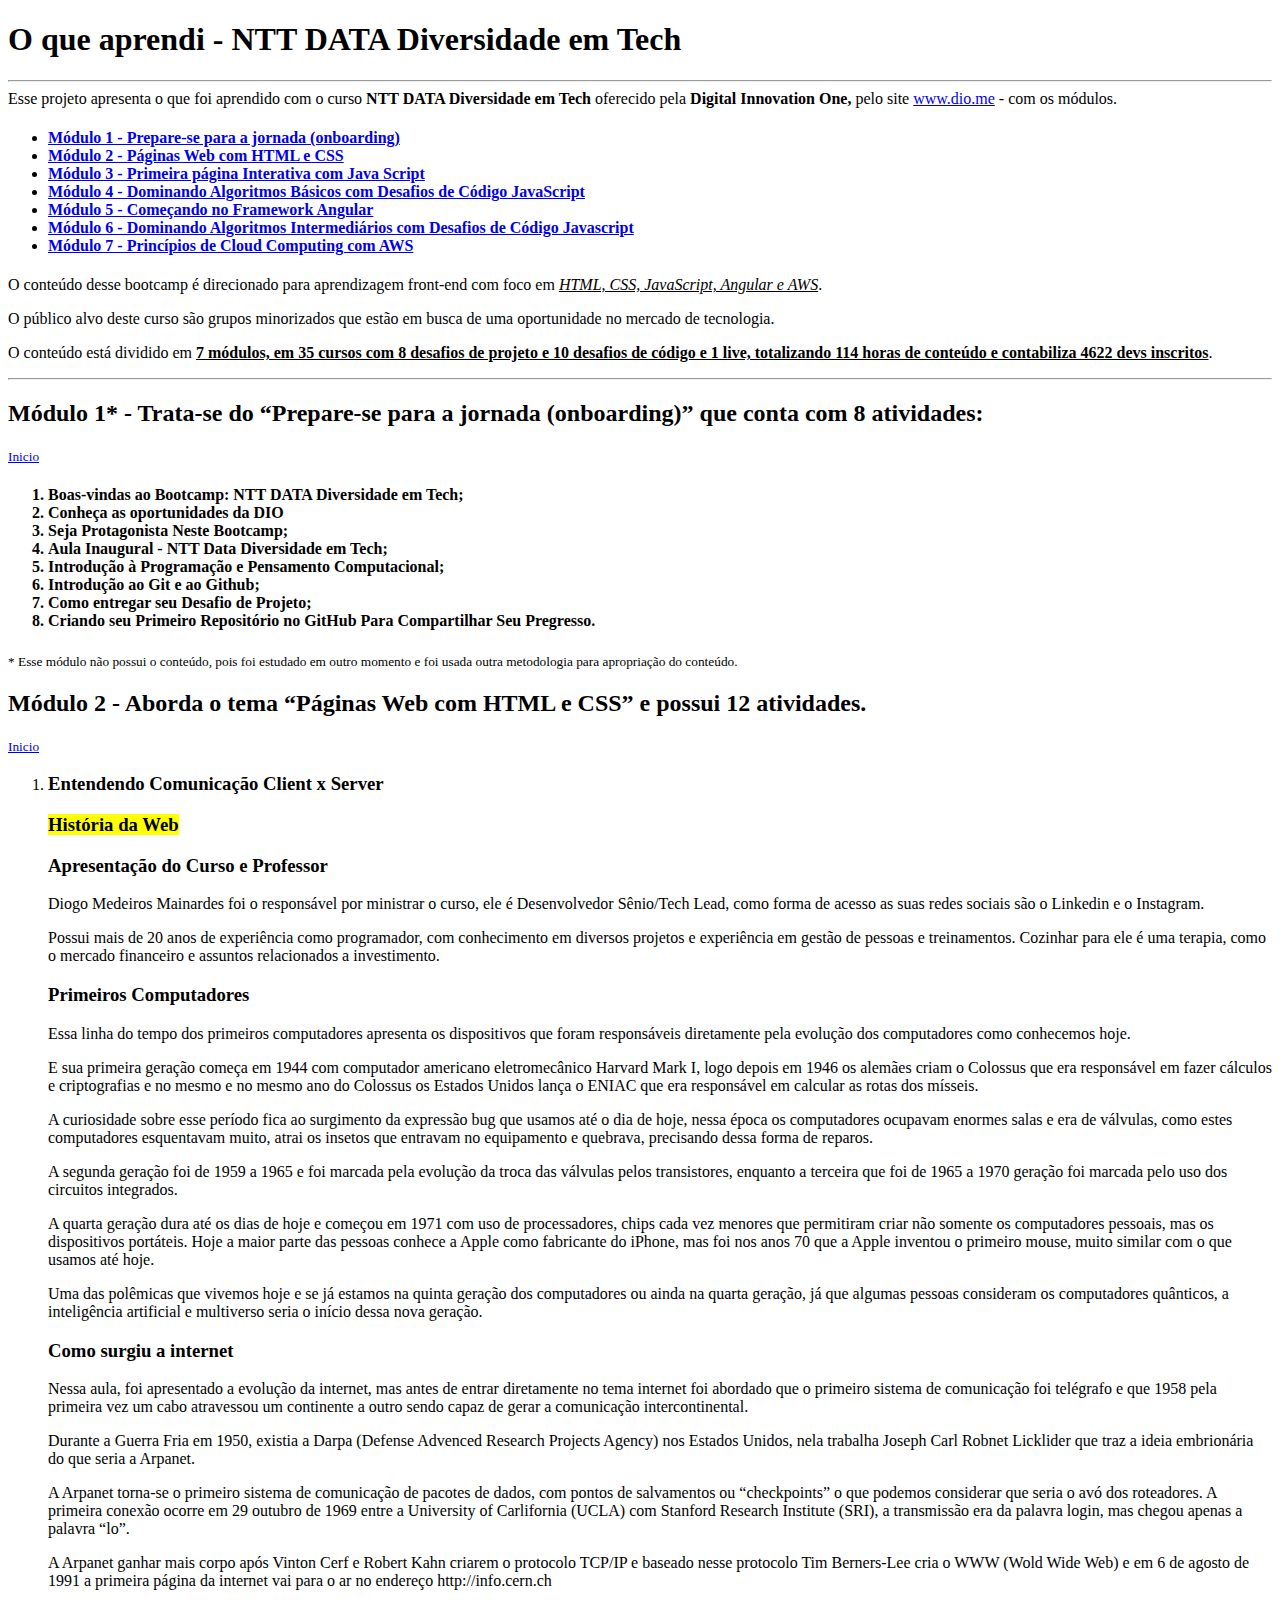
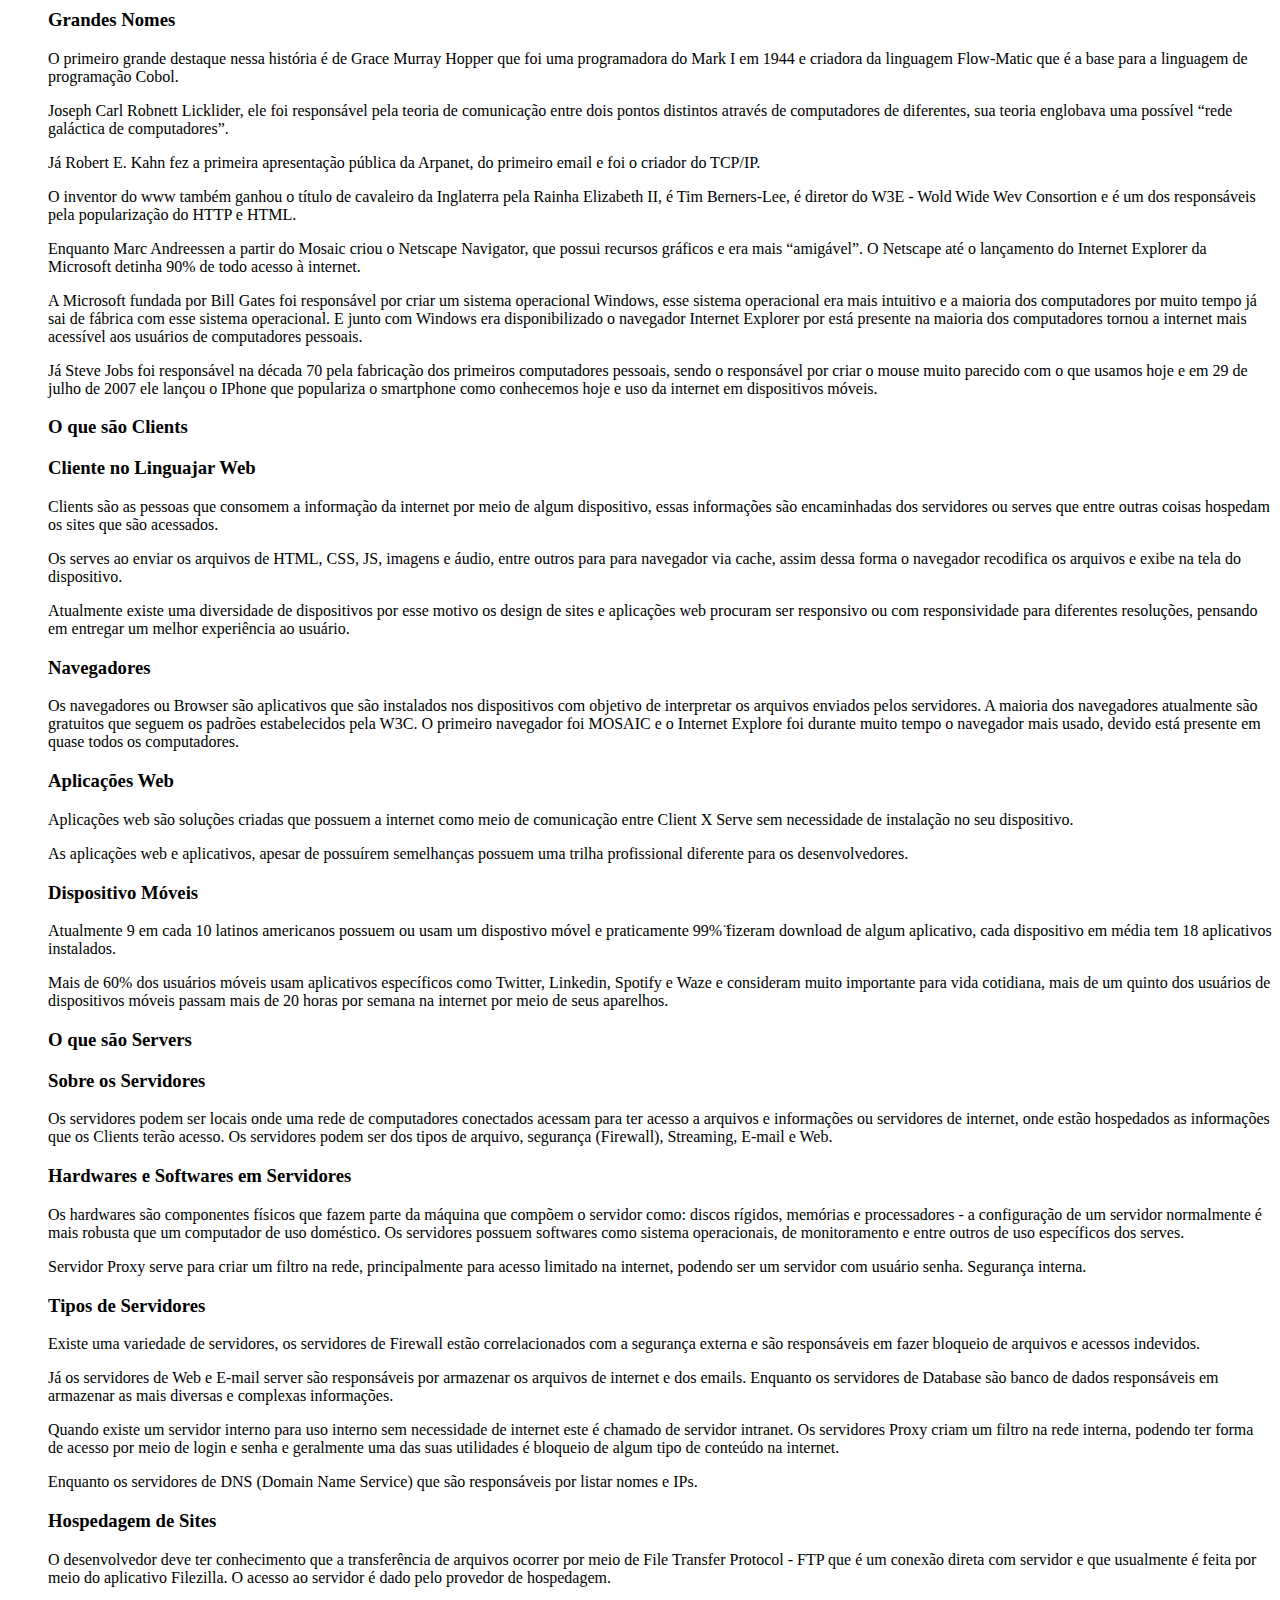
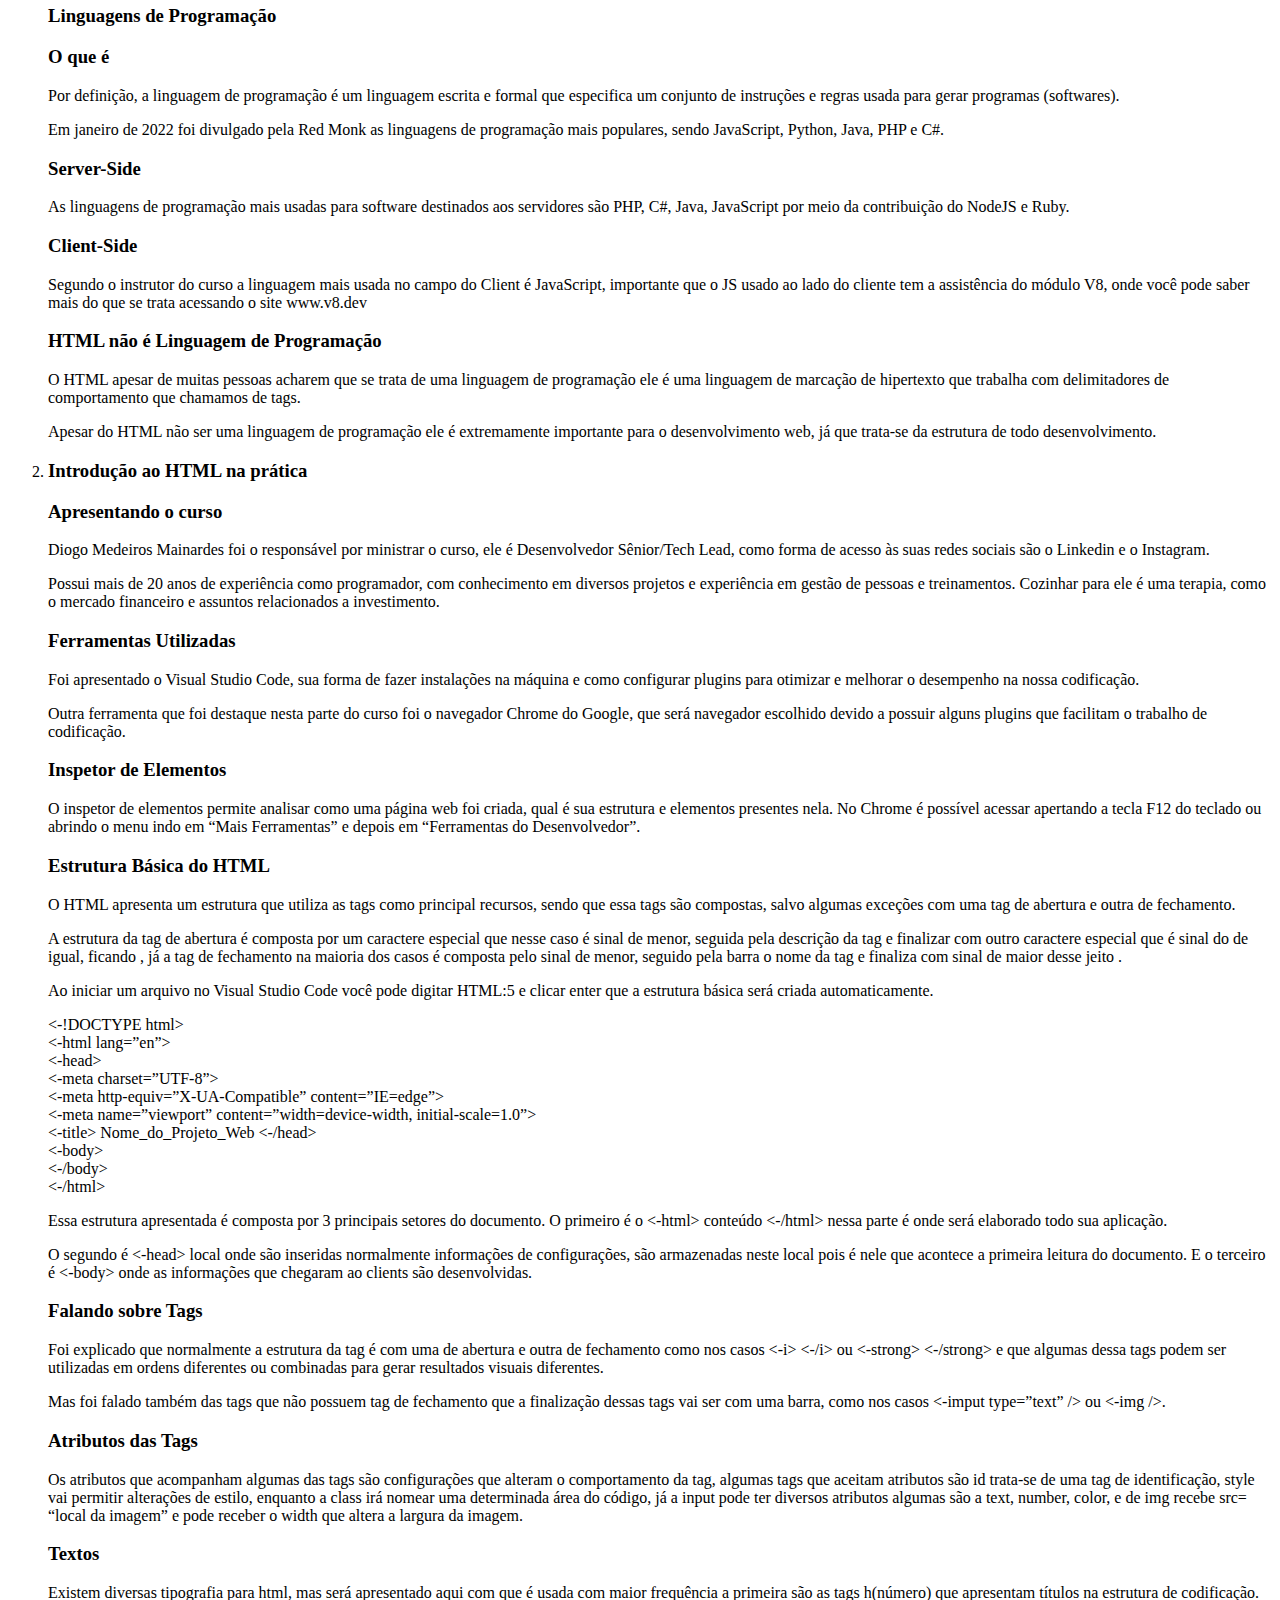
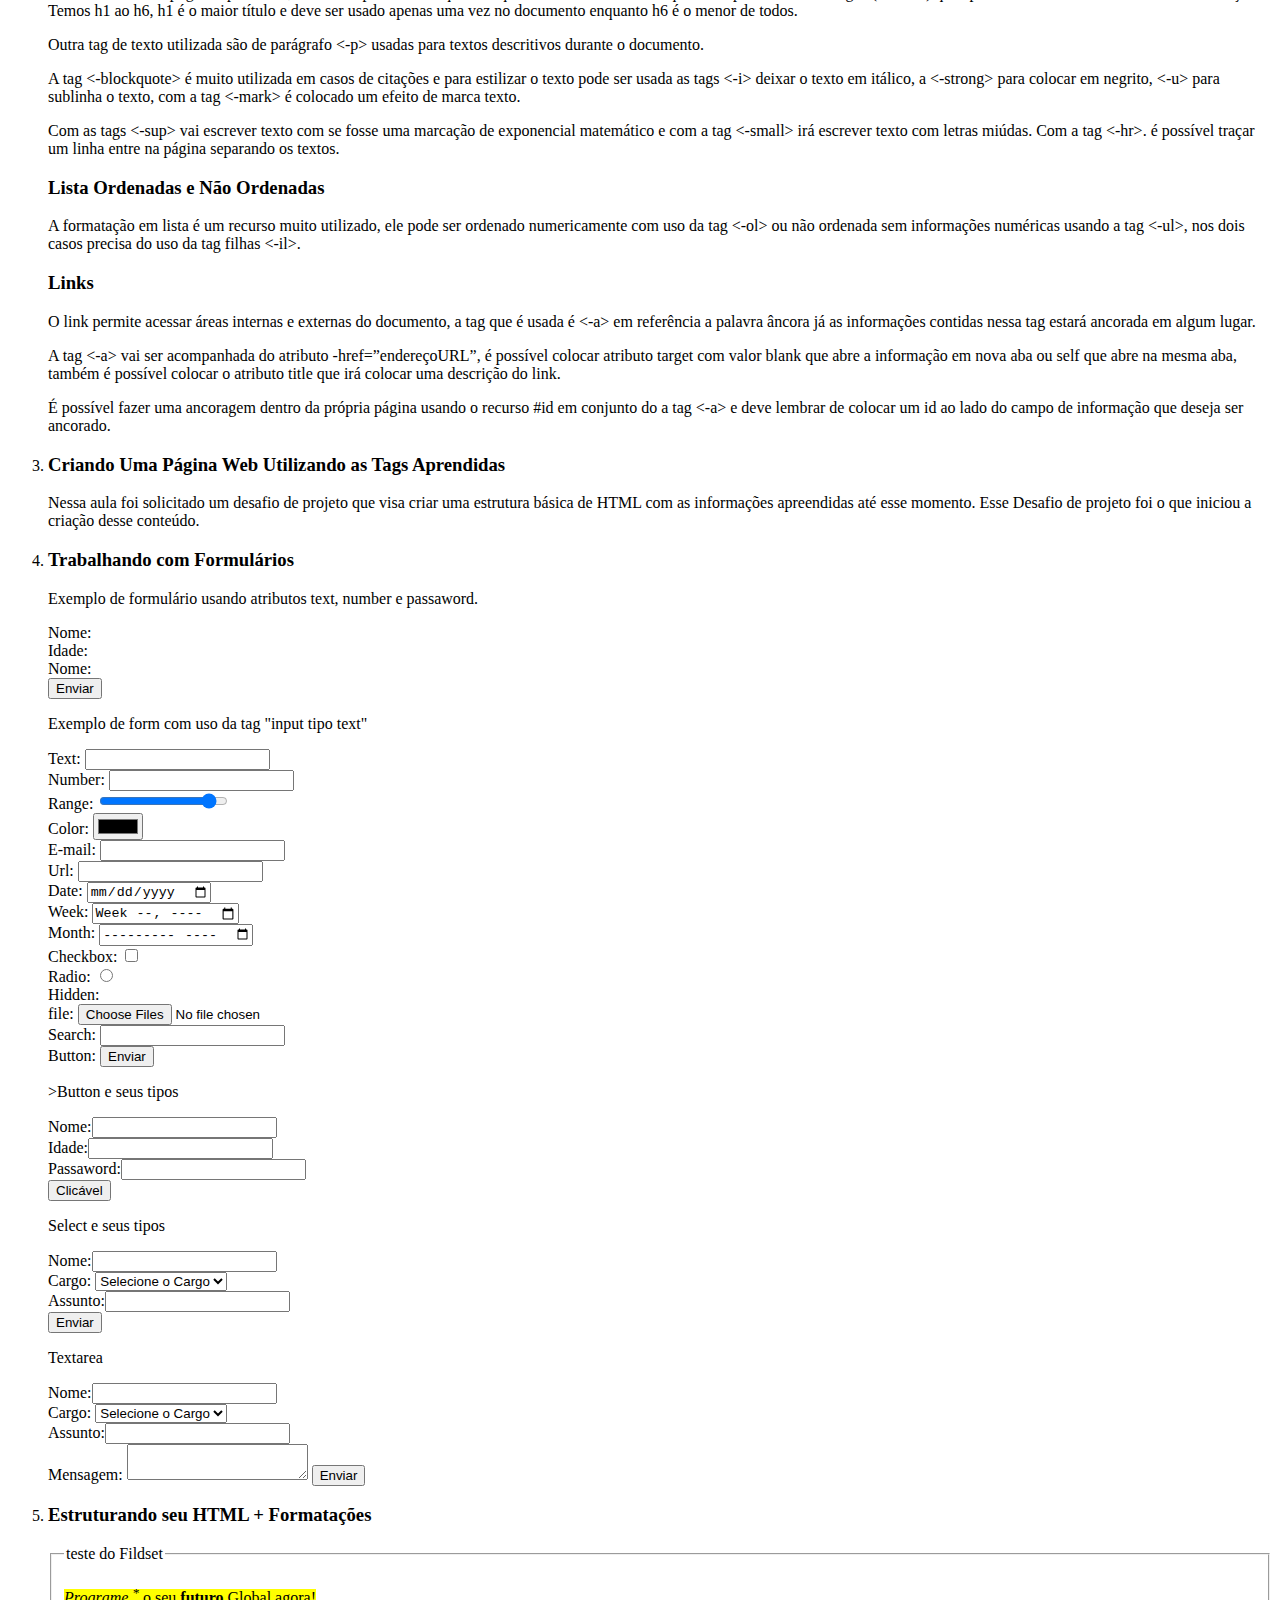
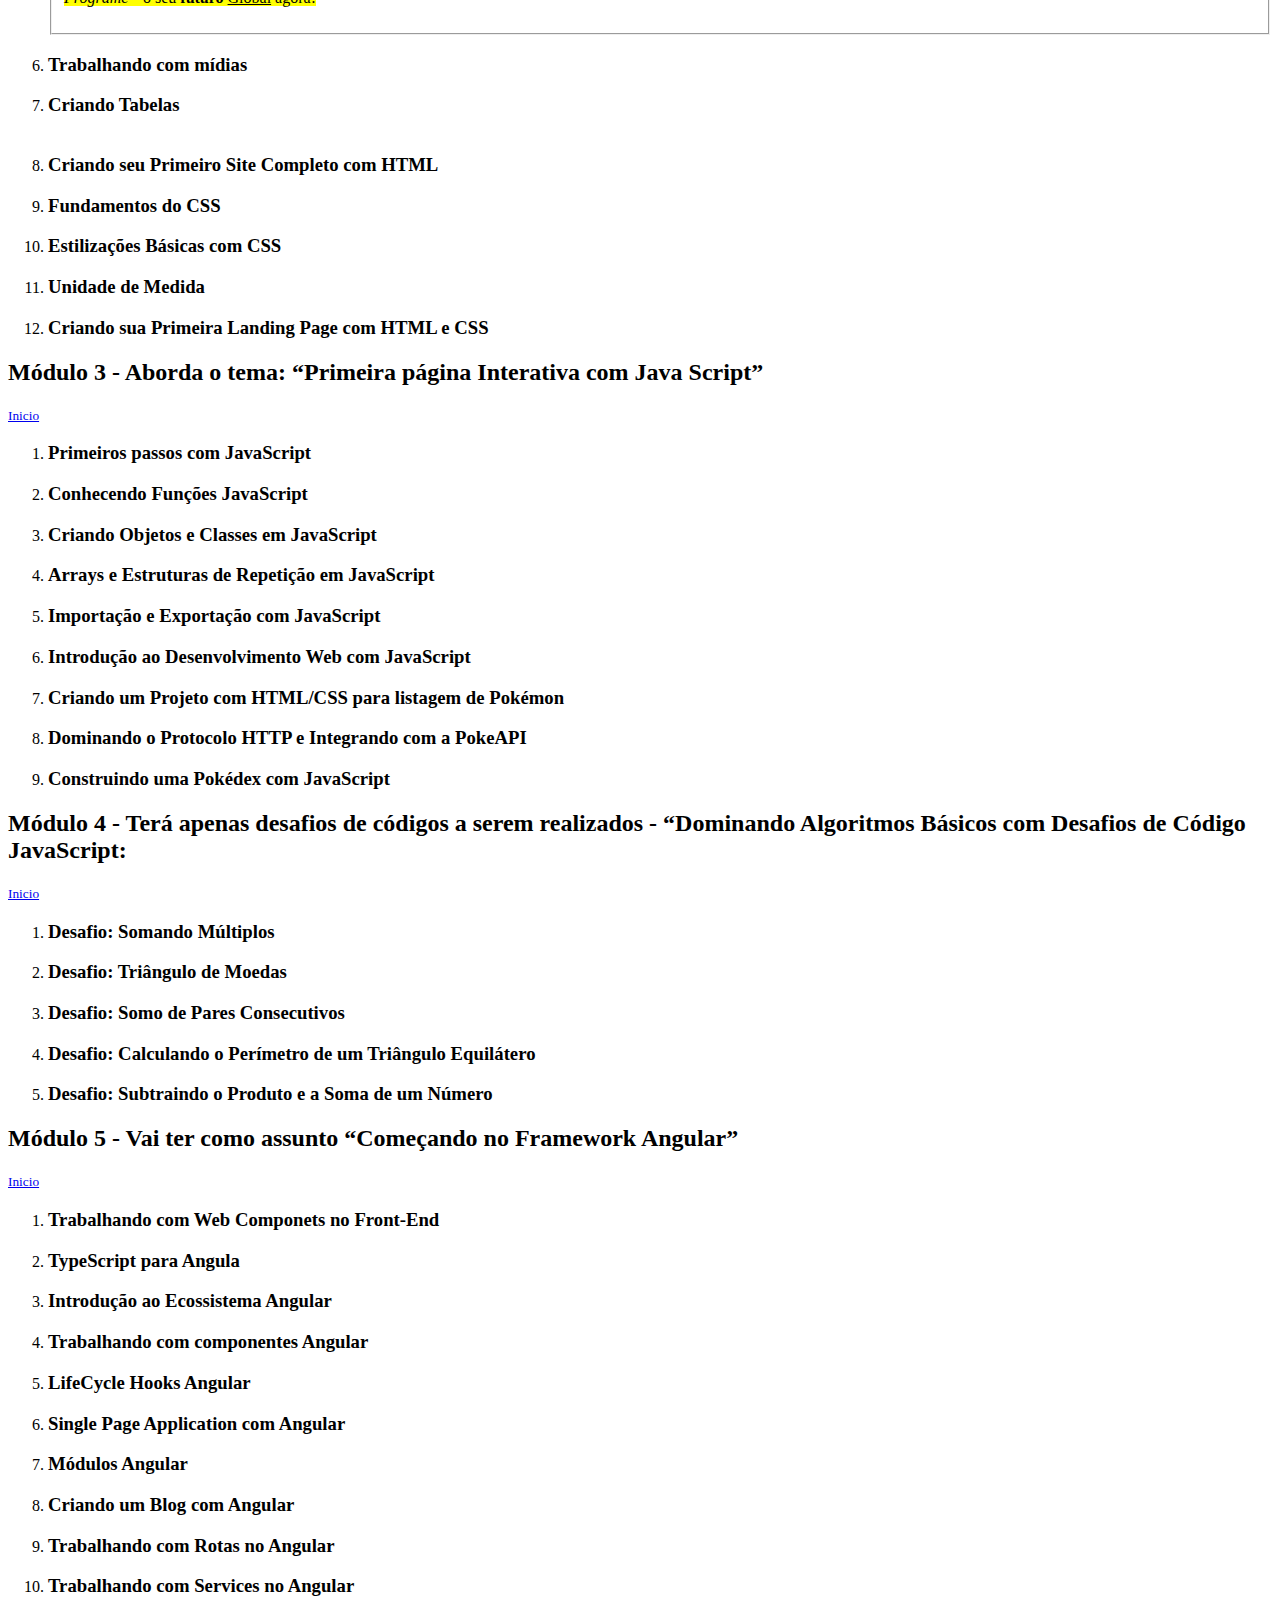
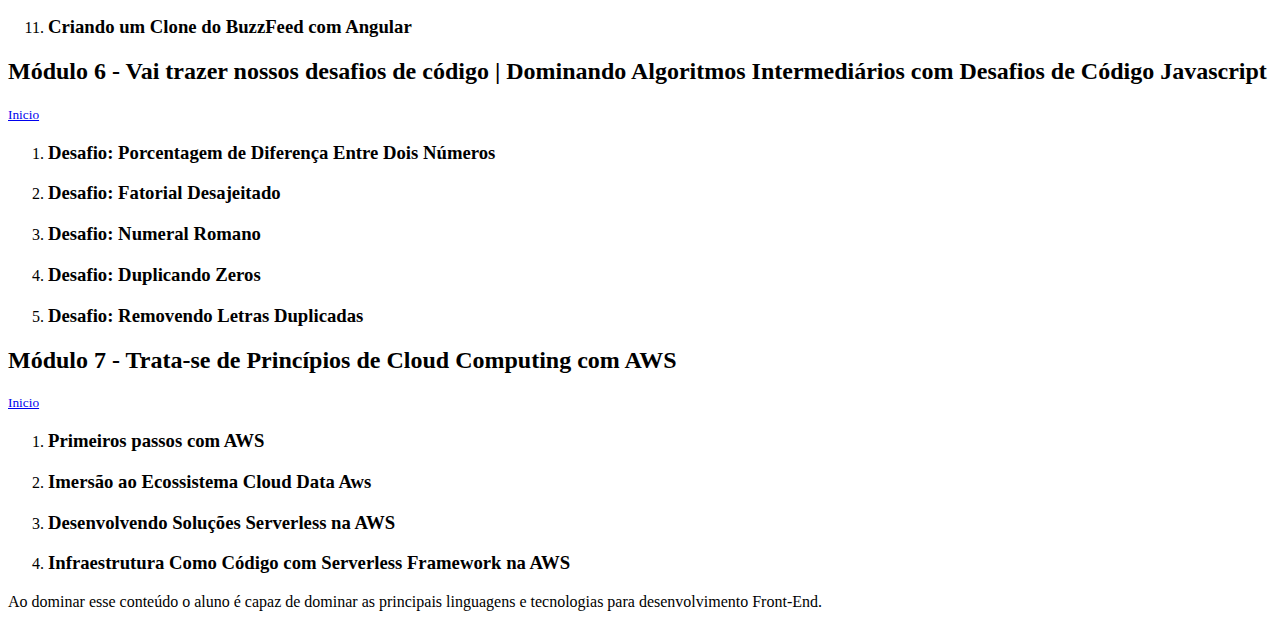
<file: o_que_aprendi_bootcampoNTT_Diversidade_Dio.html>
<!DOCTYPE html>
<html lang="en">
<head>
    <meta charset="UTF-8">
    <meta http-equiv="X-UA-Compatible" content="IE=edge">
    <meta name="viewport" content="width=device-width, initial-scale=1.0">
    <title>O que aprendi - Bootcamp Divesidade Dio</title>
</head>
<body>
    <h1 id="inicio">O que aprendi - NTT DATA Diversidade em Tech</h1>
    <p> <hr />
        Esse projeto apresenta o que foi aprendido com o curso <strong> NTT 
    DATA Diversidade em Tech </strong> oferecido pela <strong>Digital Innovation One,</strong> 
    pelo site <a href="https://www.dio.me/"  target="_blank" >www.dio.me</a> - com os módulos.
</p>

<ul><h4>
    <li><a href="#modulo1">Módulo 1 - Prepare-se para a jornada (onboarding)</a></li>
    <li><a href="#modulo2">Módulo 2 - Páginas Web com HTML e CSS</a> </li>
    <li><a href="#modulo3">Módulo 3 - Primeira página Interativa com Java Script </a></li>
    <li><a href="#modulo4">Módulo 4 - Dominando Algoritmos Básicos com Desafios de Código JavaScript </a></li>
    <li><a href="#modulo5">Módulo 5 - Começando no Framework Angular </li></a>
    <li><a href="#modulo6">Módulo 6 - Dominando Algoritmos Intermediários com Desafios de Código Javascript </a></li>
    <li><a href="#modulo7">Módulo 7 - Princípios de Cloud Computing com AWS </a></li>
</h4></ul>

<p>
O conteúdo desse bootcamp é direcionado para aprendizagem front-end com foco em <i><u>HTML, CSS, JavaScript, Angular e AWS</u></i>. 
</p>

<p>    
O público alvo deste curso são grupos minorizados que estão em busca de uma oportunidade no mercado de tecnologia. 
</p>

<P>
O conteúdo está dividido em <strong><u>7 módulos, em 35 cursos com 8 desafios de projeto e 10 desafios de código e 1 live, totalizando 114 horas de conteúdo e contabiliza 4622 devs inscritos</u></strong>. 
</P>
<hr />
<h2 id="modulo1">
    Módulo 1* - Trata-se do “Prepare-se para a jornada (onboarding)” que conta com 8 atividades:
</h2>
<small><a href="#inicio">
    Inicio
</a></small>
<ol><h4>
    <li>Boas-vindas ao Bootcamp: NTT DATA Diversidade em Tech;</li>
    <li>Conheça as oportunidades da DIO</li>
    <li>Seja Protagonista Neste Bootcamp;</li>
    <li>Aula Inaugural - NTT Data Diversidade em Tech;</li>
    <li>Introdução à Programação e Pensamento Computacional;</li>
    <li>Introdução ao Git e ao Github;</li>
    <li>Como entregar seu Desafio de Projeto;</li>
    <li>Criando seu Primeiro Repositório no GitHub Para Compartilhar Seu Pregresso.</li>
</h4></ol>

<p>
    <small>* Esse módulo não possui o conteúdo, pois foi estudado em outro momento e foi usada outra metodologia para apropriação do conteúdo. 
    </small></p>

<h2 id="modulo2">
    Módulo 2 - Aborda o tema “Páginas Web com HTML e CSS” e possui 12 atividades.
</h2>
<small><a href="#inicio">
    Inicio
</a></small>
<ol>
    <li><h3>
        Entendendo Comunicação Client x Server
    </h3></li>
        <h3><mark>
            História da Web
        </mark></h3>
            <h3>
                Apresentação do Curso e Professor
            </h3>
                <p>
                    Diogo Medeiros Mainardes foi o responsável por ministrar o curso, ele é Desenvolvedor Sênio/Tech Lead, como forma de acesso as suas redes sociais são o Linkedin e o Instagram.
                </p>
                <p>
                    Possui mais de 20 anos de experiência como programador, com conhecimento em diversos projetos e experiência em gestão de pessoas e treinamentos. Cozinhar para ele é uma terapia, como o mercado financeiro e assuntos relacionados a investimento. 
                </p>
            <h3>
                Primeiros Computadores
            </h3>
            <p>
                Essa linha do tempo dos primeiros computadores apresenta os dispositivos que foram responsáveis diretamente pela evolução dos computadores como conhecemos hoje. <br>
            </p>
            <p>
                E sua primeira geração começa em 1944 com computador americano eletromecânico Harvard Mark I, logo depois em 1946 os alemães criam o Colossus que era responsável em fazer cálculos e criptografias e no mesmo e no mesmo ano do Colossus os Estados Unidos lança o ENIAC que era responsável em calcular as rotas dos mísseis. 
            </p>
            <p>
                A curiosidade sobre esse período fica ao surgimento da expressão bug que usamos até o dia de hoje, nessa época os computadores ocupavam enormes salas e era de válvulas, como estes computadores esquentavam muito, atrai os insetos que entravam no equipamento e quebrava, precisando dessa forma de reparos. 
            </p>
            <p>
                A segunda geração foi de 1959 a 1965 e foi marcada pela evolução da troca das válvulas pelos transistores, enquanto a terceira que foi  de 1965 a 1970 geração foi marcada pelo uso dos circuitos integrados. 
            </p>
            <p>
                A quarta geração dura até os dias de hoje e começou em 1971 com uso de processadores, chips cada vez menores que permitiram criar não somente os computadores pessoais, mas os dispositivos portáteis. Hoje a maior parte das pessoas conhece a Apple como fabricante do iPhone, mas foi nos anos 70 que a Apple  inventou o primeiro  mouse, muito similar com o que usamos até hoje.
            </p>
            <p>
                Uma das polêmicas que vivemos hoje e se já estamos na quinta geração dos computadores ou ainda na quarta geração, já que algumas pessoas consideram os computadores quânticos, a inteligência artificial e multiverso seria o início dessa nova geração. 
            </p>
        <h3>
            Como surgiu a internet
        </h3>
        <p>
            Nessa aula, foi apresentado a evolução da internet, mas antes de entrar diretamente no tema internet foi abordado que o primeiro sistema de comunicação foi telégrafo e que 1958 pela primeira vez um cabo atravessou um continente a outro sendo capaz de gerar a comunicação intercontinental. 
        </p>
        <p>
            Durante a Guerra Fria em 1950, existia a Darpa (Defense Advenced Research Projects Agency) nos Estados Unidos, nela trabalha Joseph Carl Robnet Licklider que traz a ideia embrionária do que seria a Arpanet. 
        </p>
        <p>
            A Arpanet torna-se o primeiro sistema de comunicação de pacotes de dados, com pontos de salvamentos ou “checkpoints” o que podemos considerar que seria o avó dos roteadores. A primeira conexão ocorre em 29 outubro de 1969 entre a University of Carlifornia (UCLA) com Stanford Research Institute (SRI), a transmissão era da palavra login, mas chegou apenas a palavra “lo”.
        </p>
        <p>
            A Arpanet ganhar mais corpo após Vinton Cerf e Robert Kahn criarem o protocolo TCP/IP e baseado nesse protocolo Tim Berners-Lee cria o WWW (Wold Wide Web) e em 6 de agosto de 1991 a primeira página da internet vai para o ar no endereço http://info.cern.ch
        </p>
        <h3>
            Grandes Nomes
        </h3>
        <p>
            O primeiro grande destaque nessa história é de Grace Murray Hopper que foi uma programadora do Mark I em 1944 e criadora da linguagem Flow-Matic que é a base para a linguagem de programação Cobol.
        </p>
        <p>
            Joseph Carl Robnett Licklider, ele foi responsável pela teoria de comunicação entre dois pontos distintos através de computadores de diferentes, sua teoria englobava uma possível “rede galáctica de computadores”. 
        </p>
        <p>
            Já Robert E. Kahn fez a primeira apresentação pública da Arpanet, do primeiro email e foi o criador do TCP/IP. 
        </p>
        <p>
            O inventor do www também ganhou o título de cavaleiro da Inglaterra pela Rainha Elizabeth II, é Tim Berners-Lee, é diretor do W3E - Wold Wide Wev Consortion e é um dos responsáveis pela popularização do HTTP e HTML. 
        </p>
        <p>
            Enquanto Marc Andreessen a partir do Mosaic criou o Netscape Navigator, que possui recursos gráficos e era mais “amigável”. O Netscape até o lançamento do Internet Explorer da Microsoft detinha 90% de todo acesso à internet.
        </p>
        <p>
            A Microsoft fundada por Bill Gates foi responsável por criar um sistema operacional  Windows, esse sistema operacional era mais intuitivo e a maioria dos computadores por muito tempo já sai de fábrica com esse sistema operacional. E junto com Windows era disponibilizado o navegador Internet Explorer por está presente na maioria dos computadores tornou a internet mais acessível aos usuários de computadores pessoais. 
        </p>
        <p>
            Já Steve Jobs foi responsável na década 70 pela fabricação dos primeiros computadores pessoais, sendo o responsável por criar o mouse muito parecido com o que usamos hoje e em 29 de julho de 2007 ele lançou o IPhone que populariza o smartphone como conhecemos hoje e uso da internet em dispositivos móveis.
        </p>
<h3>
    O que são Clients
</h3>
<h3>
    Cliente no Linguajar Web
</h3>
<p>
    Clients são as pessoas que consomem a informação da internet por meio de algum dispositivo, essas informações são encaminhadas dos servidores ou serves que entre outras coisas hospedam os sites que são acessados. 
</p>
<p>
    Os serves ao enviar os arquivos de HTML, CSS, JS, imagens e áudio, entre outros para para navegador via cache, assim dessa forma o navegador recodifica os arquivos e exibe na tela do dispositivo.
</p>
<p>
    Atualmente existe uma diversidade de dispositivos por esse motivo os design de sites e aplicações web procuram ser responsivo ou com responsividade para diferentes resoluções, pensando em entregar um melhor experiência ao usuário.
</p>
<h3>
    Navegadores
</h3>
<p>
    Os navegadores ou Browser são aplicativos que são instalados nos dispositivos com objetivo de interpretar os arquivos enviados pelos servidores. A maioria dos navegadores atualmente são gratuitos que seguem os padrões estabelecidos pela W3C. O primeiro navegador foi MOSAIC e o Internet Explore foi durante muito  tempo o navegador mais usado, devido está presente em quase todos os computadores.
</p>
<h3>
    Aplicações Web
</h3>
<p>
    Aplicações web são soluções criadas que possuem a internet como meio de comunicação entre Client X Serve sem necessidade de instalação no seu dispositivo.
</p>
<p>
    As aplicações web e aplicativos, apesar de possuírem semelhanças possuem uma trilha profissional diferente para os desenvolvedores.  
</p>
<h3>
    Dispositivo Móveis
</h3>
<p>
    Atualmente 9 em cada 10 latinos americanos possuem ou usam um dispostivo móvel e praticamente 99% ̈fizeram download de algum aplicativo, cada dispositivo em média tem 18 aplicativos instalados. 
</p>
<p>
    Mais de 60% dos usuários móveis usam aplicativos específicos como Twitter, Linkedin, Spotify e Waze e consideram muito importante para vida cotidiana, mais de um quinto dos usuários de dispositivos móveis passam mais de 20 horas por semana na internet por meio de seus aparelhos. 
</p>
<h3>
    O que são Servers
</h3>
<h3>
    Sobre os Servidores
</h3>
<p>
    Os servidores podem ser locais onde uma rede de computadores conectados acessam para ter acesso a arquivos e informações ou servidores de internet, onde estão hospedados as informações que os Clients terão acesso.  Os servidores podem ser dos tipos de arquivo, segurança (Firewall), Streaming, E-mail e Web.
</p>
<h3>
    Hardwares e Softwares em Servidores 
</h3>
<p>
    Os hardwares são componentes físicos que fazem parte da máquina que compõem o servidor como: discos rígidos, memórias e processadores - a configuração de um servidor normalmente é mais robusta que um computador de uso doméstico. 
Os servidores possuem softwares como sistema operacionais, de monitoramento e entre outros de uso específicos dos serves.
</p>
<p>
    Servidor Proxy serve para criar um filtro na rede, principalmente para acesso limitado na internet, podendo ser um servidor com usuário senha.  Segurança interna. 
</p>
<h3>
    Tipos de Servidores 
</h3>
<p>
    Existe uma variedade de servidores, os servidores de Firewall estão correlacionados com a segurança externa e são responsáveis em fazer bloqueio de arquivos e acessos indevidos. 
</p>
<p>
    Já os servidores de Web e E-mail server são responsáveis por armazenar os arquivos de internet e dos emails. Enquanto os servidores de Database são banco de dados responsáveis em armazenar as mais diversas e complexas informações.
</p>
<p>
    Quando existe um servidor interno para uso interno sem necessidade de internet este é chamado de servidor intranet. Os servidores Proxy criam um filtro na rede interna, podendo ter forma de acesso por meio de login e senha e geralmente uma das suas utilidades é bloqueio de algum tipo de conteúdo na internet.
</p>
<p>
    Enquanto os servidores de DNS (Domain Name Service) que são responsáveis por listar nomes e IPs. 
</p>
<h3>
    Hospedagem de Sites
</h3>
<p>
    O desenvolvedor deve ter conhecimento que a transferência de arquivos ocorrer por meio de File Transfer Protocol - FTP que é um conexão direta com servidor e que usualmente é feita por meio do aplicativo Filezilla. O acesso ao servidor é dado pelo provedor de hospedagem. 
</p>
<h3>
    Linguagens de Programação
</h3>
<h3>
    O que é
</h3>
<p>
    Por definição, a linguagem de programação é um linguagem escrita e formal que especifica um conjunto de instruções e regras usada para gerar programas (softwares).
</p>
<p>
    Em janeiro de 2022 foi divulgado pela Red Monk as linguagens de programação mais populares, sendo JavaScript, Python, Java, PHP e C#.
</p>
<h3>
    Server-Side
</h3>
<p>
    As linguagens de programação mais usadas para software destinados aos servidores são PHP, C#, Java, JavaScript por meio da contribuição do NodeJS e Ruby. 
</p>
<h3>
    Client-Side
</h3>
<p>
    Segundo o instrutor do curso a linguagem mais usada no campo do Client é JavaScript, importante que o JS usado ao lado do cliente tem a assistência do módulo V8, onde você pode saber mais do que se trata acessando o site www.v8.dev
</p>
<h3>
    HTML não é Linguagem de Programação
</h3>
<p>
    O HTML apesar de muitas pessoas acharem que se trata de uma linguagem de programação ele é uma linguagem de marcação de hipertexto que trabalha com delimitadores de comportamento que chamamos de tags. 
</p>
<p>
    Apesar do HTML não ser uma linguagem de programação ele é extremamente importante para o desenvolvimento web, já que trata-se da estrutura de todo desenvolvimento.
</p>
    <li><h3>
        Introdução ao HTML na prática
    </h3></li>  
    <h3>
        Apresentando o curso
    </h3>
    <p>
        Diogo Medeiros Mainardes foi o responsável por ministrar o curso, ele é Desenvolvedor Sênior/Tech Lead, como forma de acesso às suas redes sociais são o Linkedin e o Instagram.
    </p>
    <p>
        Possui mais de 20 anos de experiência como programador, com conhecimento em diversos projetos e experiência em gestão de pessoas e treinamentos. Cozinhar para ele é uma terapia, como o mercado financeiro e assuntos relacionados a investimento. 
    </p>
    <h3>
        Ferramentas Utilizadas
    </h3>
    <p>
        Foi apresentado o Visual Studio Code, sua forma de fazer instalações na máquina e como configurar plugins para otimizar e melhorar o desempenho na nossa codificação. 
    </p>
    <p>
        Outra ferramenta que foi destaque nesta parte do curso foi o navegador Chrome do Google, que será navegador escolhido devido a possuir alguns plugins que facilitam o trabalho de codificação. 
    </p>
    <h3>
        Inspetor de Elementos
    </h3>
    <p>
        O inspetor de elementos permite analisar como uma página web foi criada, qual é sua estrutura e elementos presentes nela. No Chrome é possível acessar apertando a tecla F12 do teclado ou  abrindo o menu indo em  “Mais Ferramentas” e depois em “Ferramentas do Desenvolvedor”.
    </p>
    <h3>
        Estrutura Básica do HTML
    </h3>
    <p>
        O HTML apresenta um estrutura que utiliza as tags como principal recursos, sendo que essa tags são compostas, salvo algumas exceções com uma tag de abertura e outra de fechamento. 
    </p>
    <p>
        A estrutura da tag de abertura é composta por um caractere especial que nesse caso é sinal de menor, seguida pela descrição da tag e finalizar com outro caractere especial que é sinal do de igual, ficando <nome_tag>, já a tag de fechamento na maioria dos casos é composta pelo sinal de menor, seguido pela barra o nome da tag e finaliza com sinal de maior desse jeito </nome_tag>.
    </p>
    <p>
        Ao iniciar um arquivo no Visual Studio Code você pode digitar HTML:5 e clicar enter que a estrutura básica será criada automaticamente.
    </p>
    <p>
        <-!DOCTYPE html><br>
<-html lang=”en”><br>
<-head><br>
	<-meta charset=”UTF-8”><br>
	<-meta http-equiv=”X-UA-Compatible” content=”IE=edge”><br>
	<-meta name=”viewport” content=”width=device-width, initial-scale=1.0”><br>
	<-title> Nome_do_Projeto_Web </title<<br>
<-/head><br>
<-body><br>

<-/body><br>
<-/html><br>
    </p>
    <p>
        Essa estrutura apresentada é composta por 3 principais setores do documento.
O primeiro é o <-html> conteúdo <-/html> nessa parte é onde será elaborado todo sua aplicação.
    </p>
    <p>
        O segundo é <-head> local onde são inseridas  normalmente informações de configurações,  são armazenadas neste local pois é nele que acontece a primeira leitura do documento. 
            E o terceiro é <-body> onde as informações que chegaram ao clients são desenvolvidas.
      
    </p>
    <h3>
        Falando sobre Tags
    </h3>
    <p>
        Foi explicado que normalmente a estrutura da tag é com uma de abertura e outra de fechamento como nos casos <-i> <-/i> ou <-strong> <-/strong> e que algumas dessa tags podem ser utilizadas em ordens diferentes ou combinadas para gerar resultados visuais diferentes. 
    </p>
    <p>
        Mas foi falado também das tags que não possuem tag de fechamento que a finalização dessas tags vai ser com uma barra, como nos casos <-imput type=”text” /> ou <-img />.
    </p>
    <h3>
        Atributos das Tags
    </h3>
    <p>
        Os atributos que acompanham algumas das tags são configurações que alteram o comportamento da tag, algumas tags que aceitam atributos são id trata-se de uma tag de identificação, style vai permitir alterações de estilo, enquanto a class irá nomear uma determinada área do código, já a input pode ter diversos atributos algumas são a text, number, color, e de img recebe src= “local da imagem” e pode receber o width que altera a largura da imagem. 
    </p>
    <h3>
        Textos
    </h3>
    <p>
        Existem diversas tipografia para html, mas será apresentado aqui com que é usada com maior frequência a primeira são as tags h(número) que apresentam títulos na estrutura de codificação. Temos h1 ao h6, h1 é o maior título e deve ser usado apenas uma vez no documento enquanto h6 é o menor de todos. 
    </p>
    <p>
        Outra tag de texto utilizada são de parágrafo <-p> usadas para textos descritivos durante o documento.
    </p>
    <p>
        A tag <-blockquote> é muito utilizada em casos de citações e para estilizar o texto pode ser usada as tags <-i> deixar o texto em itálico, a <-strong> para colocar em negrito, <-u> para sublinha o texto, com a tag <-mark> é colocado um efeito de marca texto.
    </p>
    <p>
        Com as tags <-sup> vai escrever texto com se fosse uma marcação de exponencial matemático e com a tag <-small> irá escrever texto com letras miúdas.  
            Com a tag <-hr>. é possível traçar um linha entre na página separando os textos. 
            
    </p>
    <h3>
        Lista Ordenadas e Não Ordenadas
    </h3>
    <p>
        A formatação em lista é um recurso muito utilizado, ele pode ser ordenado numericamente com uso da tag <-ol> ou não ordenada sem informações numéricas usando a tag <-ul>, nos dois casos precisa do uso da tag filhas <-il>.
    </p>
<h3>
    Links
</h3>
<p>
    O link permite acessar áreas internas e externas do documento, a tag que é usada é <-a> em referência a palavra âncora já as informações contidas nessa tag estará ancorada em algum lugar.
</p>
<p>
    A tag <-a> vai ser acompanhada do atributo -href=”endereçoURL”, é possível colocar atributo target com valor blank que abre a informação em nova aba ou self que abre na mesma aba, também é possível colocar o atributo title que irá colocar uma descrição do link.
</p>
<p>
    É possível fazer uma ancoragem dentro da própria página usando o recurso #id em conjunto do a tag <-a> e deve lembrar de colocar um id ao lado do campo de informação que deseja ser ancorado.
</p>
    
    <li><h3>
        Criando Uma Página Web Utilizando as Tags Aprendidas
    </h3></li>
    <p>
        Nessa aula foi solicitado um desafio de projeto que visa criar uma estrutura básica de HTML com as informações apreendidas até esse momento.  Esse Desafio de projeto foi o que iniciou a criação desse conteúdo.
    </p>
    <li><h3>
        Trabalhando com Formulários
    </h3></li>
    <P>
        Exemplo de formulário usando atributos text, number e passaword.
    </P>
    <form name="Exemplo" action="#">
        Nome: <imput type="text" name="name" /> <br>
        Idade:<imput type="number" name="age" /> <br>
        Nome: <imput type="passaword" name="passaword" /> <br>
        <button type="submit">Enviar</button>
    </form>
<p>
    Exemplo de form com uso da tag "input tipo text"
</p>
<form action="#">
    <label>Text: </label><input type="text" /> <br>
    <label>Number: </label><input type="number" /> <br>
    <label>Range: </label><input type="range" min="0" max="100" value="90" /> <br>
    <label>Color: </label><input type="color" /> <br>
    <label>E-mail: </label><input type="email" /> <br>
    <label>Url: </label><input type="url" /> <br>
    <label>Date: </label><input type="date" /> <br>
    <label>Week: </label><input type="week" /> <br>
    <label>Month: </label><input type="month" /> <br>
    <label>Checkbox: </label><input type="checkbox" /> <br>
    <label>Radio: </label><input type="radio" name="Aceita"/> <br>
    <label>Hidden: </label><input type="hidden" /> <br>
    <label>file: </label><input type="file" multiple/> <br>
    <label>Search: </label><input type="search" /> <br>
    <label>Button: </label><input type="submit" value="Enviar" /> <br>

</form>
<p>>Button e seus tipos</p>
<form action="#">

    <label> Nome:</label><input type="text" name="name"><br>
    <label> Idade:</label><input type="number" name="age"><br>
    <label> Passaword:</label><input type="password" name="passaword"><br>

    <button type="button" onclick="alert('Cliquei aqui')">Clicável</button>
</form>
<p>Select e seus tipos</p>
<form action="#">

    <label> Nome:</label><input type="text" name="name"><br>
    <label> Cargo:</label>
    <select name="role">
        <option selected value="">Selecione o Cargo</option>
        <option value="Diretor">Diretor</option>
        <option value="Gerente">Gerente</option>
        <option value="Administrativo">Administrativo</option>
        <option value="Desenvolvedor">Desenvolvedor</option>
        <option value="Estagiario">Estagiario</option>
        <option value="JovemAprendiz">Jovem aprendiz</option>
    </select>
    <br>
    <label> Assunto:</label><input type="password" name="passaword"><br>

    <button type="submit" onclick="alert('Enviado')">Enviar</button>
</form>

<p>Textarea</p>

<form action="#">

    <label> Nome:</label><input type="text" name="name"><br>
    <label> Cargo:</label>
    <select name="role">
        <option selected value="">Selecione o Cargo</option>
        <option value="Diretor">Diretor</option>
        <option value="Gerente">Gerente</option>
        <option value="Administrativo">Administrativo</option>
        <option value="Desenvolvedor">Desenvolvedor</option>
        <option value="Estagiario">Estagiario</option>
        <option value="JovemAprendiz">Jovem aprendiz</option>
    </select>
    <br>
    <label> Assunto:</label><input type="password" name="passaword"><br>
    <label>Mensagem:</label>
    <textarea name="Message"></textarea>

    <button type="submit" onclick="alert('Enviado')">Enviar</button>
</form>


    <li><h3>
        Estruturando seu HTML + Formatações
    </h3></li>    


   
    <fieldset> <legend>teste do Fildset</legend>
        <p> <mark><i>Programe <sup>*</sup></i> o seu <b>futuro</b> <u>Global</u> agora!</mark></p>
    </fieldset>

    <li><h3>
        Trabalhando com mídias
    </h3></li>
    <li><h3>
        Criando Tabelas
    </h3></li>
        <table>
            
        </table>


    <li><h3>
        Criando seu Primeiro Site Completo com HTML
    </h3></li>
    <li><h3>
        Fundamentos do CSS
    </h3></li>
    <li><h3>
        Estilizações Básicas com CSS 
    </h3></li>
    <li><h3>
        Unidade de Medida
    </h3></li>
    <li><h3>
        Criando sua Primeira Landing Page com HTML e CSS
    </h3></li> 
</ol>
<h2 id="modulo3">
    Módulo 3 -  Aborda o tema: “Primeira página Interativa com Java Script”
</h2>
<small><a href="#inicio">
    Inicio
</a></small>
<ol>
    <li><h3>
        Primeiros passos com JavaScript
    </h3></li>
    <li><h3>
        Conhecendo Funções JavaScript
    </h3></li>
    <li><h3>
        Criando Objetos e Classes em JavaScript
    </h3></li>
    <li><h3>
        Arrays e Estruturas de Repetição em JavaScript
    </h3></li>
    <li><h3>
        Importação e Exportação com JavaScript
    </h3></li>
    <li><h3>
        Introdução ao Desenvolvimento Web com JavaScript
    </h3></li>
    <li><h3>
        Criando um Projeto com HTML/CSS para listagem de Pokémon
    </h3></li>
    <li><h3>
        Dominando o Protocolo HTTP e Integrando com a PokeAPI
    </h3></li>
    <li><h3>
        Construindo uma Pokédex com JavaScript
    </h3></li>
    </ol>
    <h2 id="modulo4">
Módulo 4 - Terá apenas desafios de códigos a serem realizados -  “Dominando Algoritmos Básicos com Desafios de Código JavaScript:
</h2>
<small><a href="#inicio">
    Inicio
</a></small>
<ol>
    <li><h3>
        Desafio: Somando Múltiplos
    </h3></li>
    <li><h3>
        Desafio: Triângulo de Moedas
    </h3></li>
    <li><h3>
        Desafio: Somo de Pares Consecutivos
    </h3></li>
    <li><h3>
        Desafio: Calculando o Perímetro de um Triângulo Equilátero
    </h3></li>
    <li><h3>
        Desafio: Subtraindo o Produto e a Soma de um Número
    </h3></li>
</ol>
<h2 id="modulo5">
    Módulo 5 - Vai ter como assunto “Começando no Framework Angular”
</h2>
<small><a href="#inicio">
    Inicio
</a></small>
<ol>
    <li><h3>
        Trabalhando com Web Componets no Front-End
    </h3></li>
    <li><h3>
        TypeScript para Angula
    </h3></li>
    <li><h3>
        Introdução ao Ecossistema Angular
    </h3></li>
    <li><h3>
        Trabalhando com componentes Angular
    </h3></li>
    <li><h3>
        LifeCycle Hooks Angular
    </h3></li>
    <li><h3>
        Single Page Application com Angular
    </h3></li>
    <li><h3>
        Módulos Angular
    </h3></li>
    <li><h3>
        Criando um Blog com Angular
    </h3></li>
    <li><h3>
        Trabalhando com Rotas no Angular
    </h3></li>
    <li><h3>
        Trabalhando com Services no Angular
    </h3></li>
    <li><h3>
        Criando um Clone do BuzzFeed com Angular
    </h3></li>
</ol>
    <h2 id="modulo6">
        Módulo 6 - Vai trazer nossos desafios de código | Dominando Algoritmos Intermediários com Desafios de Código Javascript
    </h2>
    <small><a href="#inicio">
        Inicio
    </a></small>
    <ol>
        <li><h3>
            Desafio: Porcentagem de Diferença Entre Dois Números
        </h3></li>
        <li><h3>
            Desafio: Fatorial Desajeitado
        </h3></li>
        <li><h3>
            Desafio: Numeral Romano
        </h3></li>
        <li><h3>
            Desafio: Duplicando Zeros
        </h3></li>
        <li><h3>
            Desafio: Removendo Letras Duplicadas
        </h3></li>
    </ol>
    <h2 id="modulo7">
        Módulo 7 - Trata-se de Princípios de Cloud Computing com AWS
    </h2>
    <small><a href="#inicio">
        Inicio
    </a></small>
    <ol>
        <li><h3>
            Primeiros passos com AWS
        </h3></li>
        <li><h3>
            Imersão ao Ecossistema Cloud Data Aws
        </h3></li>
        <li><h3>
            Desenvolvendo Soluções Serverless na AWS
        </h3></li>
        <li><h3>
            Infraestrutura Como Código com Serverless Framework na AWS
        </h3></li>
    </ol>

    <p>
        Ao dominar esse conteúdo o aluno é capaz de dominar as principais linguagens e tecnologias para desenvolvimento Front-End.
   </p>







</body>
</html>
</file>
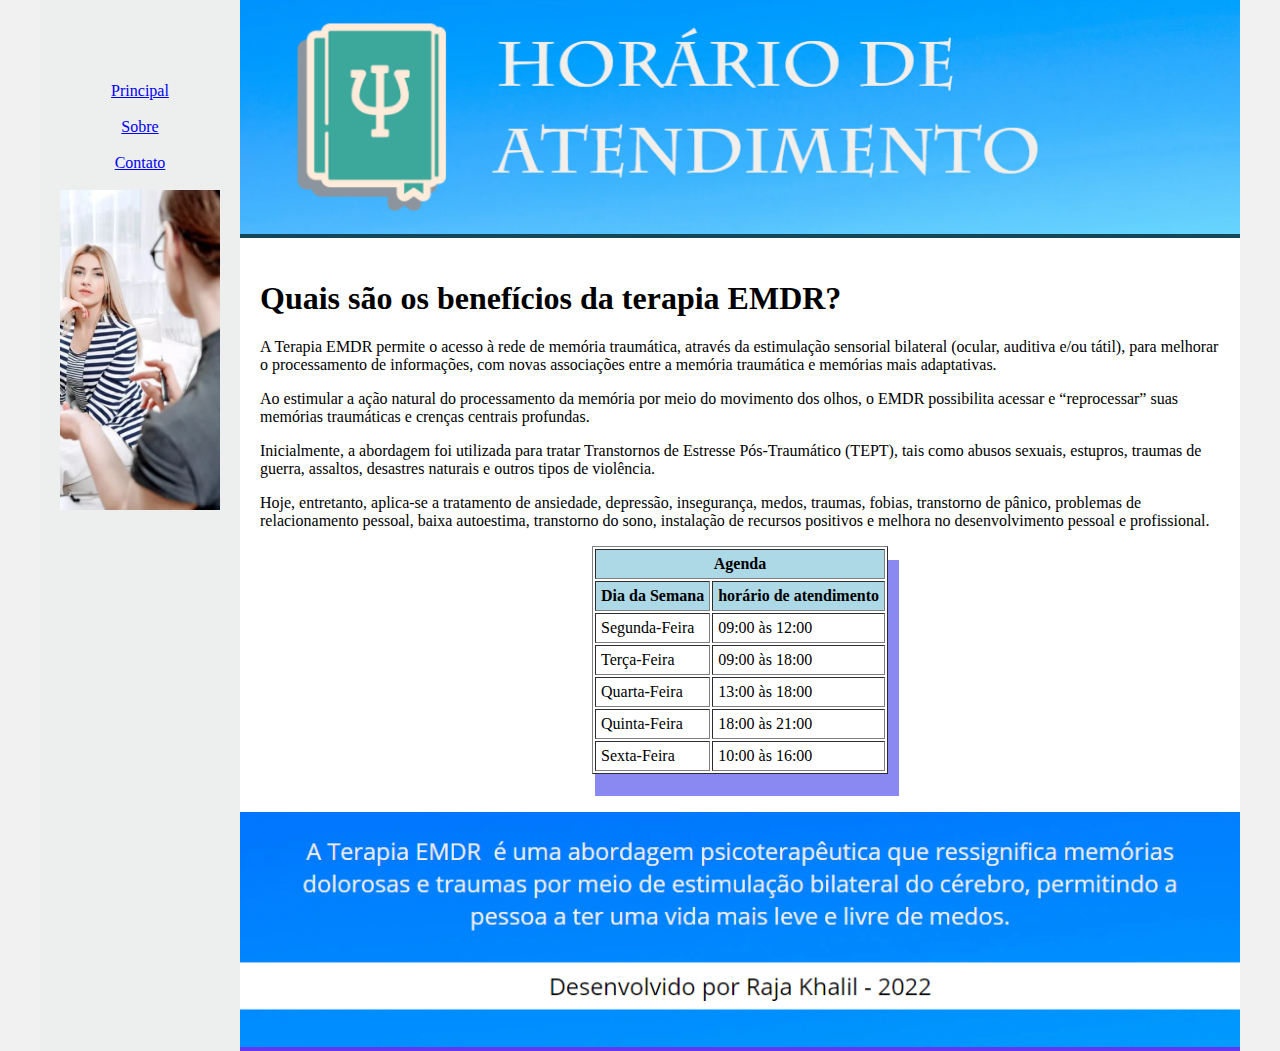
<file: projetoClinicaMedica/atendimento.html>
<!DOCTYPE html>
<html lang="en">
<head>
    <meta charset="UTF-8">
    <meta http-equiv="X-UA-Compatible" content="IE=edge">
    <meta name="viewport" content="width=device-width, initial-scale=1.0">
    <title>Template - Utilizar como modelo</title>
    <link rel="stylesheet" href="base.css">
</head>
<body>
    <div class="wrapper">
        <div class="menu">
            <br>
            <br>
            <br>
            <br>
            
            <a href="home_clinicapsi.html" alt="Página inicial" title="Direciona para pagina Inicial">Principal</a><br>
            <br>
            <a href="sobre.html" alt="Página com informações sobre" title="Direciona para o Sobre">Sobre</a><br>
            <br>
            <a href="contato.html" alt="Página de contato" title="Direciona o Contato">Contato</a><br>
            <br>

            <Img src="headRodapé/menu.png" alt="Mulher loira olhando para outra mulher"
            style="width:160px;"> 
            </Img>
        
        </div>

        <div class="main" >
            <div class="header">
                <img src="headRodapé/4.png" alt="Espaço da Mente - Psicologa Sueli de Menezes" style="width:1000px;">
                
            </div>

            <div class="content">
                <h1>Quais são os benefícios da terapia EMDR?</h1>
                <p>A Terapia EMDR permite o acesso à rede de memória traumática, através da estimulação sensorial bilateral (ocular, auditiva e/ou tátil), para melhorar o processamento de informações, com novas associações entre a memória traumática e memórias mais adaptativas.</p>
                <p>Ao estimular a ação natural do processamento da memória por meio do movimento dos olhos, o EMDR possibilita acessar e “reprocessar” suas memórias traumáticas e crenças centrais profundas.</p>
                <p>Inicialmente, a abordagem foi utilizada para tratar Transtornos de Estresse Pós-Traumático (TEPT), tais como abusos sexuais, estupros, traumas de guerra, assaltos, desastres naturais e outros tipos de violência.</p>
                <p>Hoje, entretanto, aplica-se a tratamento de ansiedade, depressão, insegurança, medos, traumas, fobias, transtorno de pânico, problemas de relacionamento pessoal, baixa autoestima, transtorno do sono, instalação de recursos positivos e melhora no desenvolvimento pessoal e profissional.</p>

                <table border="1" align="center" cellpadding="5">
                    <thead>
                    <tr><th colspan="2">Agenda</th></tr>
                        <tr>
                            <th > Dia da Semana </th>                                            
                            <th> horário de atendimento </th>
                        </tr>
                    </thead>
                    <tbody>
                        <tr> 
                            <td>Segunda-Feira</td>
                            <td>09:00 às 12:00</tr>
                        </tr>
                        <tr> 
                            <td>Terça-Feira</td>
                            <td>09:00 às 18:00</tr>
                        </tr>
                        <tr> 
                            <td>Quarta-Feira</td>
                            <td>13:00 às 18:00</tr>
                        </tr>
                        <tr> 
                            <td>Quinta-Feira</td>
                            <td>18:00 às 21:00</tr>
                        </tr>
                        <tr> 
                            <td>Sexta-Feira</td>
                            <td>10:00 às 16:00</tr>
                        </tr>
                    </tbody>

                </table>
                <br>

            </div>

            <div class="footer">
                <img src="headRodapé/5.png" alt="Rodapé com descrição sobre EMDR e elaborado por Raja Khalil" style="width:1000px;">
            </div>
        </div>
    </div>
</body>
</html>
</file>
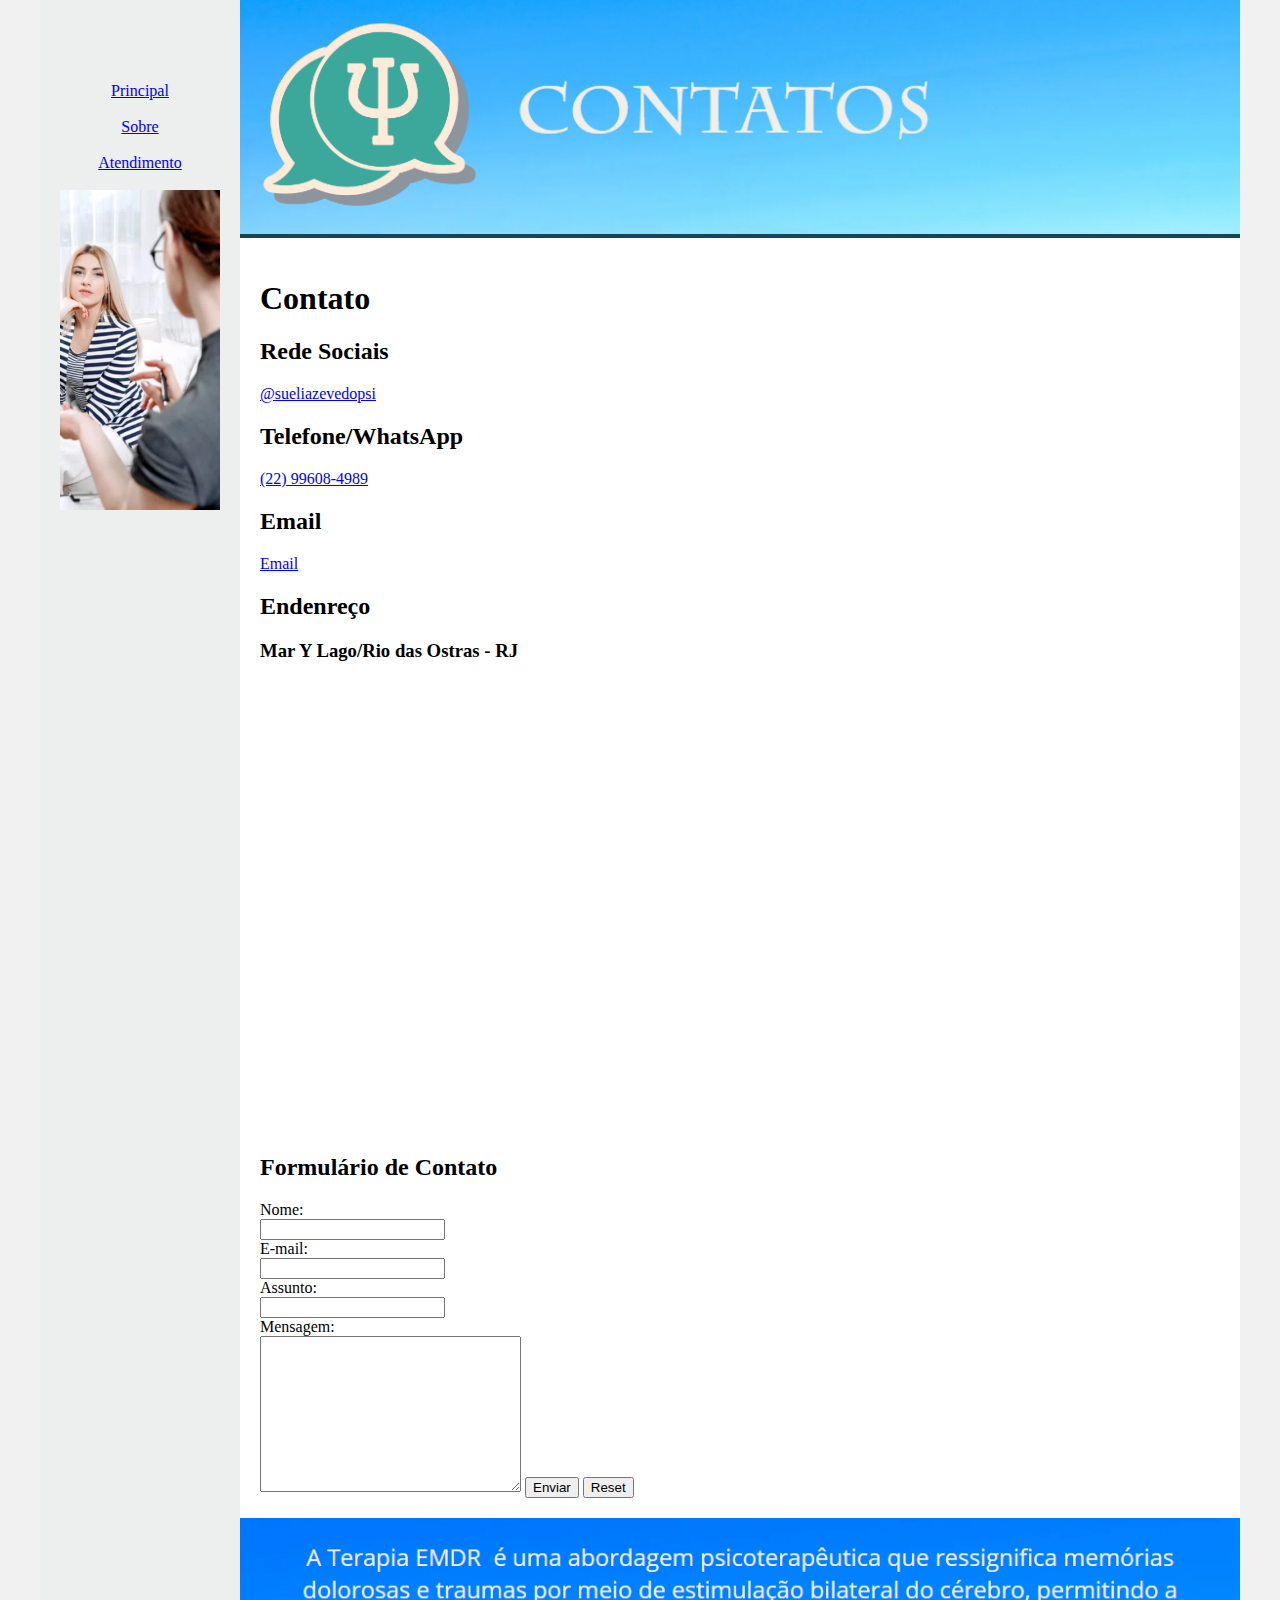
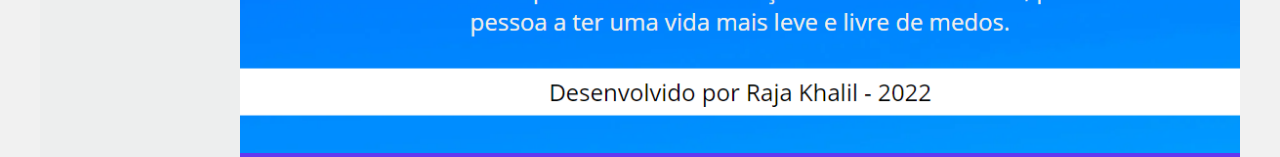
<file: projetoClinicaMedica/contato.html>
<!DOCTYPE html>
<html lang="en">
<head>
    <meta charset="UTF-8">
    <meta http-equiv="X-UA-Compatible" content="IE=edge">
    <meta name="viewport" content="width=device-width, initial-scale=1.0">
    <title>Template - Utilizar como modelo</title>
    <link rel="stylesheet" href="base.css">
</head>
<body>
    <div class="wrapper">
        <div class="menu">
            <br>
            <br>
            <br>
            <br>
            
            <a href="home_clinicapsi.html" alt="Página Principal" title="Retorno a página inicial">Principal</a><br>
            <br>
            <a href="sobre.html" alt="Informações sobre Espaço da Mente " title="Direciona para página sobre">Sobre</a><br>
            <br>
            <a href="atendimento.html" alt="Informação sobre Atendimento" title="Direciona a página sobre atendimento">Atendimento</a><br>
            <br>

            <Img src="headRodapé/menu.png" alt="Mulher loira olhando para outra mulher"
            style="width:160px;"> 
            </Img>
        
        </div>

        <div class="main" >
            <div class="header">
                <img src="headRodapé/3.png" alt="Espaço da Mente - Psicologa Sueli de Menezes" style="width:1000px;">
                
            </div>

            <div class="content">
                
                <h1>Contato</h1>

                <h2>Rede Sociais</h2>

                <a href="https://www.instagram.com/suelideazevedopsi/" 
                alt="Instagram de Profissional de Sueli Menezes"
                target="_blank"
                title="Instagram Profissional de Sueli Menezes">
                    @sueliazevedopsi
                </a>

                <h2>Telefone/WhatsApp</h2>
                
                <a href="tel:+5522996084989" 
                alt="Telefone para agendar consulta"
                title="Telefone para agendar consultar"
                target="_blank"> (22) 99608-4989</a>

                <h2>Email</h2>

                <a href="maito:sueliazevedopsi@gmail.com" 
                alt="Email para contato"
                title="Email de Contato"
                target="_blank"> Email</a>

                <h2>Endenreço</h2>
                <h3>Mar Y Lago/Rio das Ostras - RJ</h3>

                <iframe src="https://www.google.com/maps/embed?pb=!1m18!1m12!1m3!1d7372.292686282894!2d-41.92090007225951!3d-22.498691869753365!2m3!1f0!2f0!3f0!3m2!1i1024!2i768!4f13.1!3m3!1m2!1s0x964b326ccbfa4b%3A0x1a5e47c65ce86b48!2sMar%20Y%20Lago%2C%20Rio%20das%20Ostras%20-%20RJ!5e0!3m2!1spt-BR!2sbr!4v1667402997982!5m2!1spt-BR!2sbr" width="600" height="450" style="border:0;" allowfullscreen="" loading="lazy" referrerpolicy="no-referrer-when-downgrade">
                </iframe>

                <h2>Formulário de Contato</h2>

                <form action="#">
                    <label for="name">Nome:</label><br>
                    <input type="text" id="name" name="name"><br>
                    <label for="email">E-mail:</label><br>
                    <input type="email" id="email" name="email"><br>
                    <label for="assunto">Assunto:</label><br>
                    <input type="text" id="assunto" name="assunto"><br>
                    <label for="msg">Mensagem:</label><br>
                    <textarea name="Contact" id="msg" cols="30" rows="10"></textarea>
                    <input type="submit" value="Enviar">
                    <input type="reset">
                    



                </form>
            </div>

            <div class="footer">
                <img src="headRodapé/5.png" alt="Rodapé com descrição sobre EMDR e elaborado por Raja Khalil" style="width:1000px;">
            </div>
        </div>
    </div>
</body>
</html>
</file>
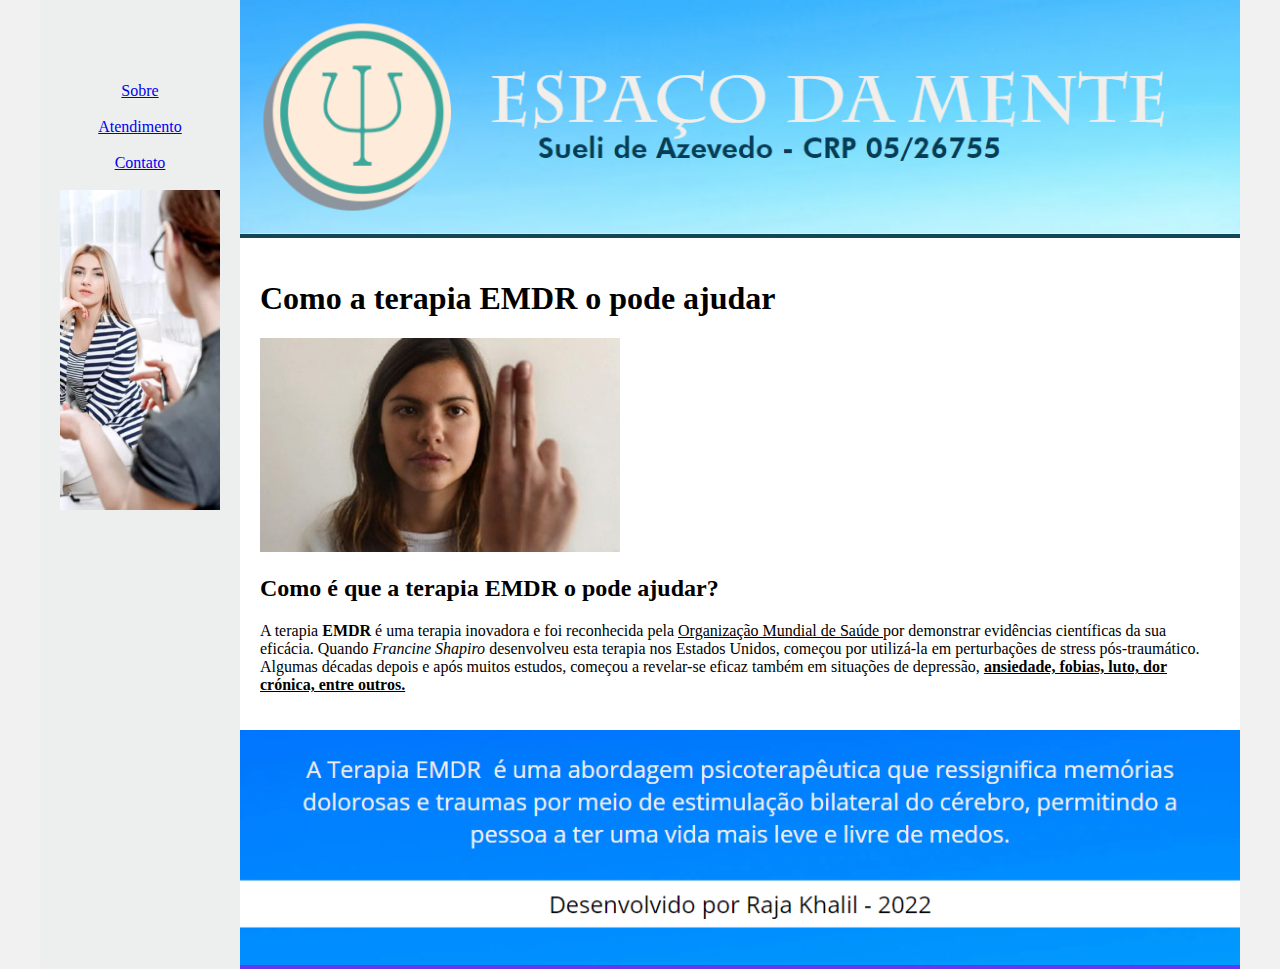
<file: projetoClinicaMedica/home_clinicapsi.html>
<!DOCTYPE html>
<html lang="en">
<head>
    <meta charset="UTF-8">
    <meta http-equiv="X-UA-Compatible" content="IE=edge">
    <meta name="viewport" content="width=device-width, initial-scale=1.0">
    <title>Template - Utilizar como modelo</title>
    <link rel="stylesheet" href="base.css">
</head>
<body>
    <div class="wrapper">
        <div class="menu">
            <br>
            <br>
            <br>
            <br>
            
            <a href="sobre.html" alt="Página com informações sobre" title="Direciona para o Sobre">Sobre</a><br>
            <br>
            <a href="atendimento.html" alt="Página com informações de atendimento" title="Direciona para o Atendimento">Atendimento</a><br>
            <br>
            <a href="contato.html" alt="Página com informações de contato" title="Direciona para o Contato">Contato</a><br>
            <br>

            <Img src="headRodapé/menu.png" alt="Mulher loira olhando para outra mulher"
            style="width:160px;"> 
            </Img>
        
        </div>

        <div class="main">
            <div class="header">
                <img src="headRodapé/1.png" alt="Espaço da Mente - Psicologa Sueli de Menezes" style="width:1000px;">
                
            </div>

            <div class="content">
                <h1>Como a terapia EMDR o pode ajudar</h1>

                <img src="headRodapé/terapia-emdr_orig.jpg" 
                alt="Mulher olhando para uma mão com dois dedos levantados"
                style="width:360px;">

                <h2>Como é que a terapia EMDR o pode ajudar?</h2>

                <p>A terapia <strong> EMDR </strong> é uma terapia inovadora e foi reconhecida pela <u> Organização Mundial de Saúde </u> por demonstrar evidências científicas da sua eficácia. 
                    Quando <i> Francine Shapiro </i> desenvolveu esta terapia nos Estados Unidos, começou por utilizá-la em perturbações de stress pós-traumático. 
                    Algumas décadas depois e após muitos estudos, começou a revelar-se eficaz também em situações de depressão, <b><u>ansiedade, fobias, luto, dor crónica, entre outros.</u></b>
                </p>

            </div>

            <div class="footer">
                <img src="headRodapé/5.png" alt="Rodapé com descrição sobre EMDR e elaborado por Raja Khalil" style="width:1000px;">
            </div>
        </div>
    </div>
</body>
</html>
</file>
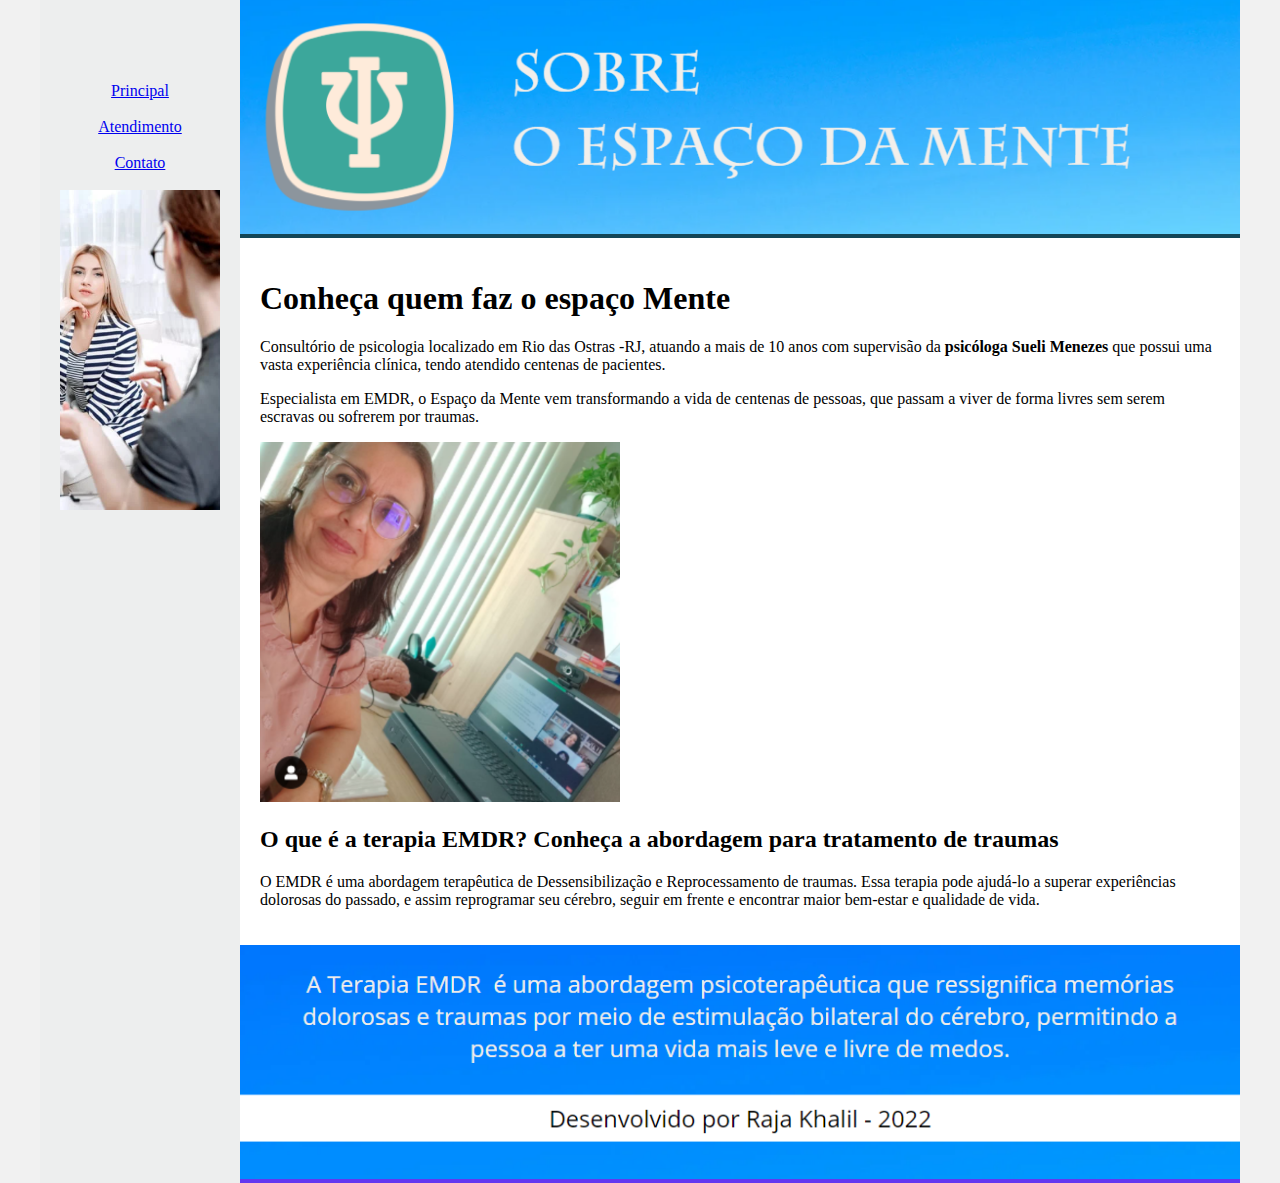
<file: projetoClinicaMedica/sobre.html>
<!DOCTYPE html>
<html lang="en">
<head>
    <meta charset="UTF-8">
    <meta http-equiv="X-UA-Compatible" content="IE=edge">
    <meta name="viewport" content="width=device-width, initial-scale=1.0">
    <title>Template - Utilizar como modelo</title>
    <link rel="stylesheet" href="base.css">
</head>
<body>
    <div class="wrapper">
        <div class="menu">
            <br>
            <br>
            <br>
            <br>
            
            <a href="home_clinicapsi.html" alt="Página Inicial" title="Retorna a pagina inicial">Principal</a><br>
            <br>
            <a href="atendimento.html" alt="Página com informações de atendimento" title="Direciona para o Atendimento">Atendimento</a><br>
            <br>
            <a href="contato.html" alt="Página com informações de contato" title="Direciona para Contato">Contato</a><br>
            <br>

            <Img src="headRodapé/menu.png" alt="Mulher loira olhando para outra mulher"
            style="width:160px;"> 
            </Img>
        
        </div>

        <div class="main" >
            <div class="header">
                <img src="headRodapé/2.png" alt="Espaço da Mente - Psicologa Sueli de Menezes" style="width:1000px;">
                
            </div>

            <div class="content">
                <H1> Conheça quem faz o espaço Mente</H1>

                <p>Consultório de psicologia localizado em Rio das Ostras -RJ, atuando a mais de 10 anos com supervisão da <strong>psicóloga Sueli Menezes </strong>que possui uma vasta experiência clínica, tendo atendido centenas de pacientes. 
                </p>
                <p>
                    Especialista em EMDR, o Espaço da Mente vem transformando a vida de centenas de pessoas, que passam a viver de forma livres sem serem escravas ou sofrerem por traumas.
                </p>

                <img src="headRodapé/sueli.png" lt="Foto da Psicologa Sueli Menezes"
                style="width:360px;">
                <h2>
                    O que é a terapia EMDR? Conheça a abordagem para tratamento de traumas
                </h2>
                <p>O EMDR é uma abordagem terapêutica de Dessensibilização e Reprocessamento de traumas.
                    Essa terapia pode ajudá-lo a superar experiências dolorosas do passado, e assim reprogramar seu cérebro, seguir em frente e encontrar maior bem-estar e qualidade de vida.</p>

            </div>

            <div class="footer">
                <img src="headRodapé/5.png" alt="Rodapé com descrição sobre EMDR e elaborado por Raja Khalil" style="width:1000px;">
            </div>
        </div>
    </div>
</body>
</html>
</file>
<file: projetoClinicaMedica/base.css>
html, body {
    margin: 0;
}
body {
    background-color: #f1f1f1;
    display: flex;
    justify-content: center;
}

.wrapper {
    width: 1200px;
    display: flex;
    margin: 0 auto;
    background-color: aquamarine;
    
}
.main {
    display: flex;
    flex-flow: column;
    width: 85%;
}
.menu {
    width: 15%;
    background-color: rgb(237, 238, 238);
    padding: 10px 20px 0px;
    text-align: center;
}
.header {
    background-color: rgb(19, 70, 87);
    min-height: 150px;
}
.content {
    background-color: white;
    min-height: 300px;
    padding: 20px;
}
.footer {
    background-color: rgb(99, 56, 240);
    min-height: 150px;
}
table {
    -webkit-box-shadow: 7px 18px 0px 4px rgba(89,87,235,0.7);
    -moz-box-shadow: 7px 18px 0px 4px rgba(89,87,235,0.7);
    box-shadow: 7px 18px 0px 4px rgba(89,87,235,0.7);
}
table thead th {
    background-color: lightblue;
    color: black;
}
table tbody tr:hover td {
    background: lightgray;
}
</file>
